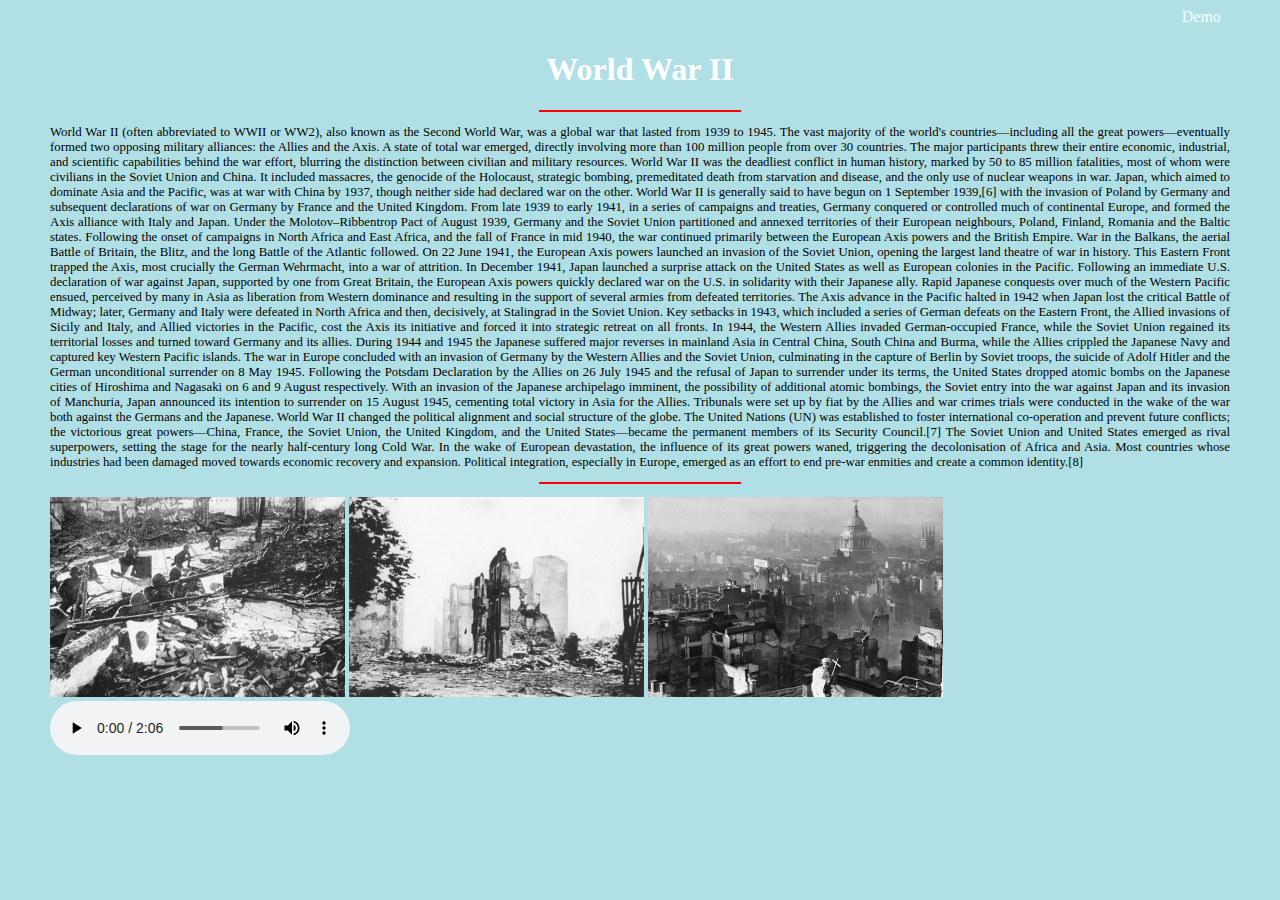
<file: index.html>
<!DOCTYPE HTML>
<html>
    <head>
        <title>Looking Back</title>
      <link rel = "stylesheet" href ="style.css">
      <meta name="viewport" content="width=device-width, initial-scale=1.0">
    </head>
    <body leftmargin="50" rightmargin="50">
        <marquee behavior = "scroll" direction = "left">Demo</marquee>
        <h1>World War II</h1>
        <hr width ="200" color = "red" noshade></hr>
        <p align = "justify">
        World War II (often abbreviated to WWII or WW2), also known as the Second World War, was a global war that lasted from 1939 to 1945. The vast majority of the world's countries—including all the great powers—eventually formed two opposing military alliances: the Allies and the Axis. A state of total war emerged, directly involving more than 100 million people from over 30 countries. The major participants threw their entire economic, industrial, and scientific capabilities behind the war effort, blurring the distinction between civilian and military resources. World War II was the deadliest conflict in human history, marked by 50 to 85 million fatalities, most of whom were civilians in the Soviet Union and China. It included massacres, the genocide of the Holocaust, strategic bombing, premeditated death from starvation and disease, and the only use of nuclear weapons in war.

Japan, which aimed to dominate Asia and the Pacific, was at war with China by 1937, though neither side had declared war on the other. World War II is generally said to have begun on 1 September 1939,[6] with the invasion of Poland by Germany and subsequent declarations of war on Germany by France and the United Kingdom. From late 1939 to early 1941, in a series of campaigns and treaties, Germany conquered or controlled much of continental Europe, and formed the Axis alliance with Italy and Japan. Under the Molotov–Ribbentrop Pact of August 1939, Germany and the Soviet Union partitioned and annexed territories of their European neighbours, Poland, Finland, Romania and the Baltic states. Following the onset of campaigns in North Africa and East Africa, and the fall of France in mid 1940, the war continued primarily between the European Axis powers and the British Empire. War in the Balkans, the aerial Battle of Britain, the Blitz, and the long Battle of the Atlantic followed. On 22 June 1941, the European Axis powers launched an invasion of the Soviet Union, opening the largest land theatre of war in history. This Eastern Front trapped the Axis, most crucially the German Wehrmacht, into a war of attrition. In December 1941, Japan launched a surprise attack on the United States as well as European colonies in the Pacific. Following an immediate U.S. declaration of war against Japan, supported by one from Great Britain, the European Axis powers quickly declared war on the U.S. in solidarity with their Japanese ally. Rapid Japanese conquests over much of the Western Pacific ensued, perceived by many in Asia as liberation from Western dominance and resulting in the support of several armies from defeated territories.

The Axis advance in the Pacific halted in 1942 when Japan lost the critical Battle of Midway; later, Germany and Italy were defeated in North Africa and then, decisively, at Stalingrad in the Soviet Union. Key setbacks in 1943, which included a series of German defeats on the Eastern Front, the Allied invasions of Sicily and Italy, and Allied victories in the Pacific, cost the Axis its initiative and forced it into strategic retreat on all fronts. In 1944, the Western Allies invaded German-occupied France, while the Soviet Union regained its territorial losses and turned toward Germany and its allies. During 1944 and 1945 the Japanese suffered major reverses in mainland Asia in Central China, South China and Burma, while the Allies crippled the Japanese Navy and captured key Western Pacific islands.

The war in Europe concluded with an invasion of Germany by the Western Allies and the Soviet Union, culminating in the capture of Berlin by Soviet troops, the suicide of Adolf Hitler and the German unconditional surrender on 8 May 1945. Following the Potsdam Declaration by the Allies on 26 July 1945 and the refusal of Japan to surrender under its terms, the United States dropped atomic bombs on the Japanese cities of Hiroshima and Nagasaki on 6 and 9 August respectively. With an invasion of the Japanese archipelago imminent, the possibility of additional atomic bombings, the Soviet entry into the war against Japan and its invasion of Manchuria, Japan announced its intention to surrender on 15 August 1945, cementing total victory in Asia for the Allies. Tribunals were set up by fiat by the Allies and war crimes trials were conducted in the wake of the war both against the Germans and the Japanese.

World War II changed the political alignment and social structure of the globe. The United Nations (UN) was established to foster international co-operation and prevent future conflicts; the victorious great powers—China, France, the Soviet Union, the United Kingdom, and the United States—became the permanent members of its Security Council.[7] The Soviet Union and United States emerged as rival superpowers, setting the stage for the nearly half-century long Cold War. In the wake of European devastation, the influence of its great powers waned, triggering the decolonisation of Africa and Asia. Most countries whose industries had been damaged moved towards economic recovery and expansion. Political integration, especially in Europe, emerged as an effort to end pre-war enmities and create a common identity.[8]
        <br/>
        <hr width ="200" color = "red" noshade></hr>
        </p>
        <img src = "images/Shanghai1937IJA_ruins.jpg" width = "25%" height = "200" max-width = "100%">
        <img src = "images/Bundesarchiv_Bild_183-H25224,_Guernica,_Ruinen.jpg" width = "25%" height = "200" max-width = "100%">
        <img src = "images/View_from_St_Paul's_Cathedral_after_the_Blitz.jpg" width = "25%" height = "200" max-width = "100%">
        <audio controls>
        <source src="/music/Bella Ciao - ORIGINALE.mp3" type="audio/mpeg">
        Your browser does not support the audio element.
        </audio>

    </body>
<html>
</file>
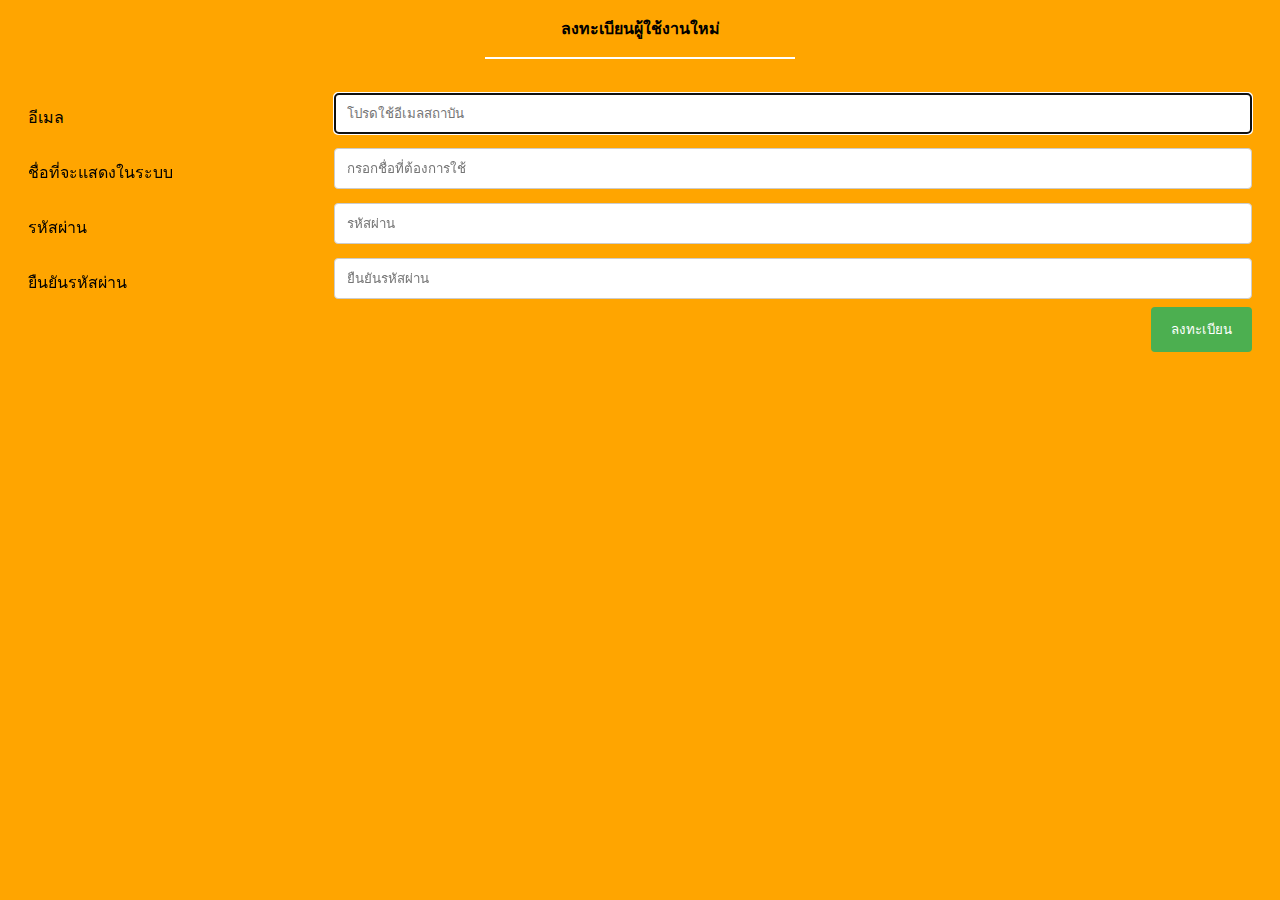
<file: registration.html>
﻿<!DOCTYPE HTML>
<html>
    <head>
        <title>หน้าลงทะเบียน</title>
        <meta name="viewport" content="width=device-width, initial-scale=1.0">
        <style>
            p{
                text-align : center;
            }
            body {
                background-color : orange;
            }
            * {
                box-sizing: border-box;
            }               

            input[type=text], select, textarea {
            width: 100%;
            padding: 12px;
            border: 1px solid #ccc;
            border-radius: 4px;
            resize: vertical;
            }

            label {
            padding: 12px 12px 12px 0;
            display: inline-block;
            }

            input[type=submit] {
            background-color: #4CAF50;
            color: white;
            padding: 12px 20px;
            border: none;
            border-radius: 4px; <!--ขัดกรอบให้มน-->
            cursor: pointer;
            float: right;
            }

            input[type=submit]:hover {
            background-color: #45a049;
            }

            .container {
            border-radius: 5px;
            padding: 20px;
            }

            .col-25 {
            float: left;
            width: 25%;
            margin-top: 6px;
            }

            .col-75 {
            float: left;
            width: 75%;
            margin-top: 6px;
            }

            /* Clear floats after the columns */
            .row:after {
            content: "";
            display: table;
            clear: both;
            }

            /* Responsive layout - when the screen is less than 600px wide, make the two columns stack on top of each other instead of next to each other */
            @media screen and (max-width: 600px) {
            .col-25, .col-75, input[type=submit] {
                width: 100%;
                margin-top: 0;
            }
            }
        </style>
    </head>
        <body  >
            <P><b>ลงทะเบียนผู้ใช้งานใหม่</b></p>
            <hr width ="310" color = "white" noshade></hr>
           
            <div class="container"  >
                
                       <div class="row">
                            <div class="col-25">
                                <label for="email">อีเมล</label>
                            </div>
                            <div class="col-75">
                                <input type="text" id="email" name="email" placeholder="โปรดใช้อีเมลสถาบัน" autofocus required>
                            </div>
                            </div>
                            <div class="row">
                            <div class="col-25">
                                <label for="dname">ชื่อที่จะแสดงในระบบ</label>
                            </div>
                            <div class="col-75">
                                <input type="text" id="dname" name="disname" placeholder="กรอกชื่อที่ต้องการใช้" required>
                            </div>
                            </div>
                            <div class="row">
                            <div class="col-25">
                                <label for="psw">รหัสผ่าน</label>
                            </div>
                            <div class="col-75">
                                <input type="text" id="psw" name="password" placeholder="รหัสผ่าน" required>
                            </div>
                            </div>
                            <div class="row">
                            <div class="col-25">
                                <label for="cpsw">ยืนยันรหัสผ่าน</label>
                            </div>
                            <div class="col-75">
                                <input type="text" id="cpsw" name="confirmpassword" placeholder="ยืนยันรหัสผ่าน" required>
                            </div>
                            </div>
                            <div class="row">
                            <input type="submit" value="ลงทะเบียน">
                            </div>
               
            </div>
            
        </body>
</html>
</file>
<file: style.css>
h1 {
    color :  white;
    text-align : center;
}
body {
    background-color : powderblue;
}
p {
    font-family : verdana;
    font-size : 1vw;
}
marquee {
    color : white;
}
</file>
